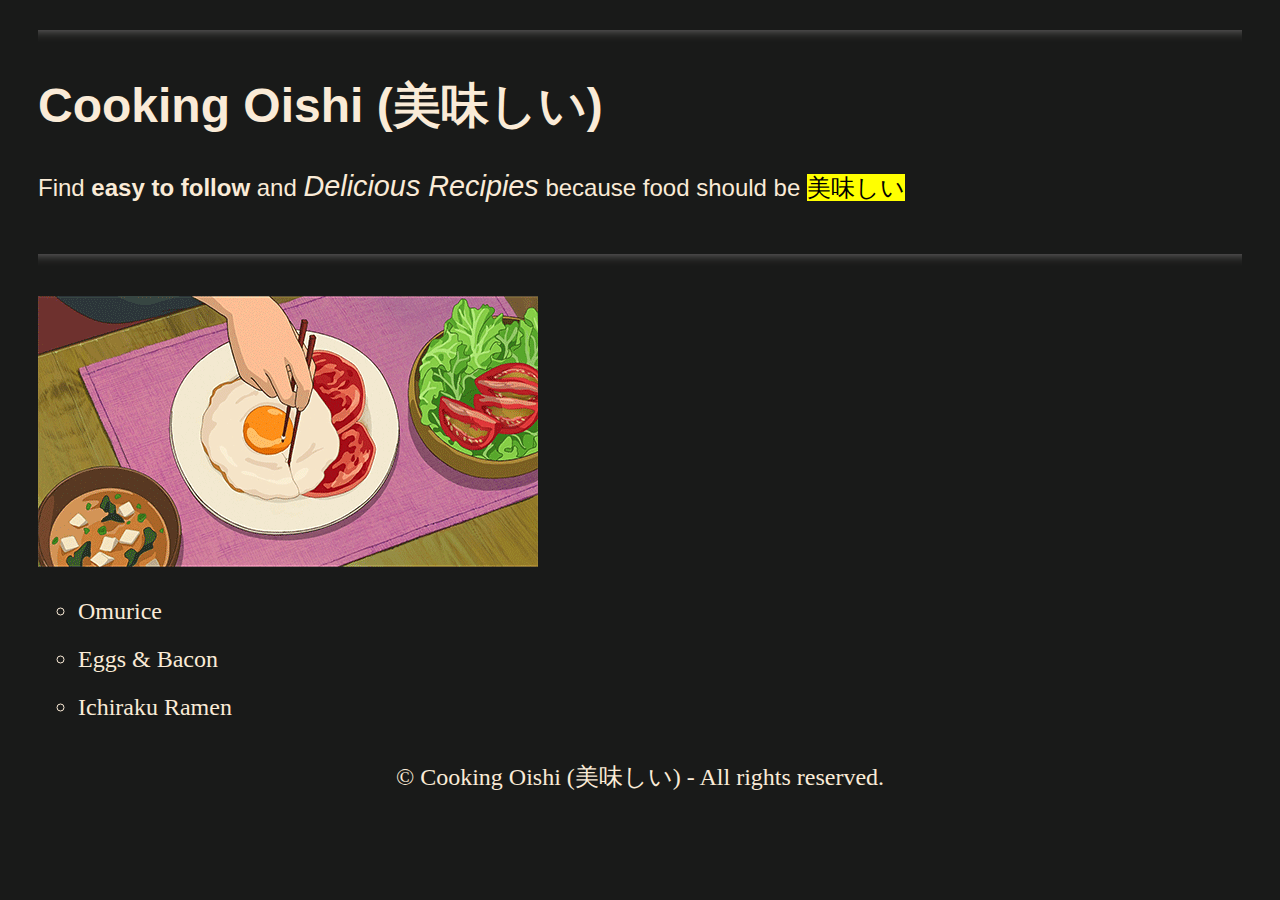
<file: index.html>
<!DOCTYPE html>
<html lang="en">
  <head>
    <meta charset="UTF-8" />
    <meta name="viewport" content="width=device-width, initial-scale=1.0" />
    <title>Oishi Cooking</title>
    <link rel="stylesheet" href="files/style.css" />
  </head>
  <body>
    <!-- Here goes the only Heading on this page -->
    <header>
      <hr />
      <h1>Cooking Oishi (美味しい)</h1>
      <p>
        Find <strong>easy to follow</strong> and
        <em>Delicious Recipies</em> because food should be <mark>美味しい</mark>
      </p>

      <br />
      <hr />
    </header>

    <section>
      <img src="files/images/breakfast.gif" alt="" />
      <nav>
        <ul>
          <a href="recipes/omurice.html"><li class="cls">Omurice</li></a>
          <a href="recipes/eggs-and-bacon.html"
            ><li class="cls">Eggs & Bacon</li></a
          >
          <a href="recipes/ichiraku-ramen.html"
            ><li class="cls">Ichiraku Ramen</li></a
          >
        </ul>
      </nav>
    </section>

    <footer>
        <p>© Cooking Oishi (美味しい) - All rights reserved.</p>
    </footer>
  </body>
</html>
</file>
<file: files/style.css>
body {
    background-color: #191A19;
    color: antiquewhite;
    font-size: 1em;
}

header {
    font-family: 'Lucida Sans', 'Lucida Sans Regular', 'Lucida Grande', 'Lucida Sans Unicode', Geneva, Verdana, sans-serif;
    margin: 30px;
    padding: 0px;

      
}

header em{
    font-size: 1.2em;
}

header h1{
    font-size: 3em;
    
}

section {
   margin: 30px;
   }

hr{
    
    height: 12px;
    border: 0;
    box-shadow: inset 0 12px 12px -12px rgba(216, 210, 210, 0.5);
    
}

nav {
    
    width: 15em;
    text-align: left;
    line-height: 3em;
    ;
}

a{color: antiquewhite;
padding: 2em;}

nav a{
    color: antiquewhite;
    text-decoration: none;
    padding: 0px;
    margin: 0px;
    
}

.cls {
    list-style-type:circle;
    font-size: 1.5em;
    
}

footer {
    margin: 10px 0px 10px 0px;
    text-align: center;
}

 li {
    font-size: 1.5em;
}

p {font-size: 1.5em;}
</file>
